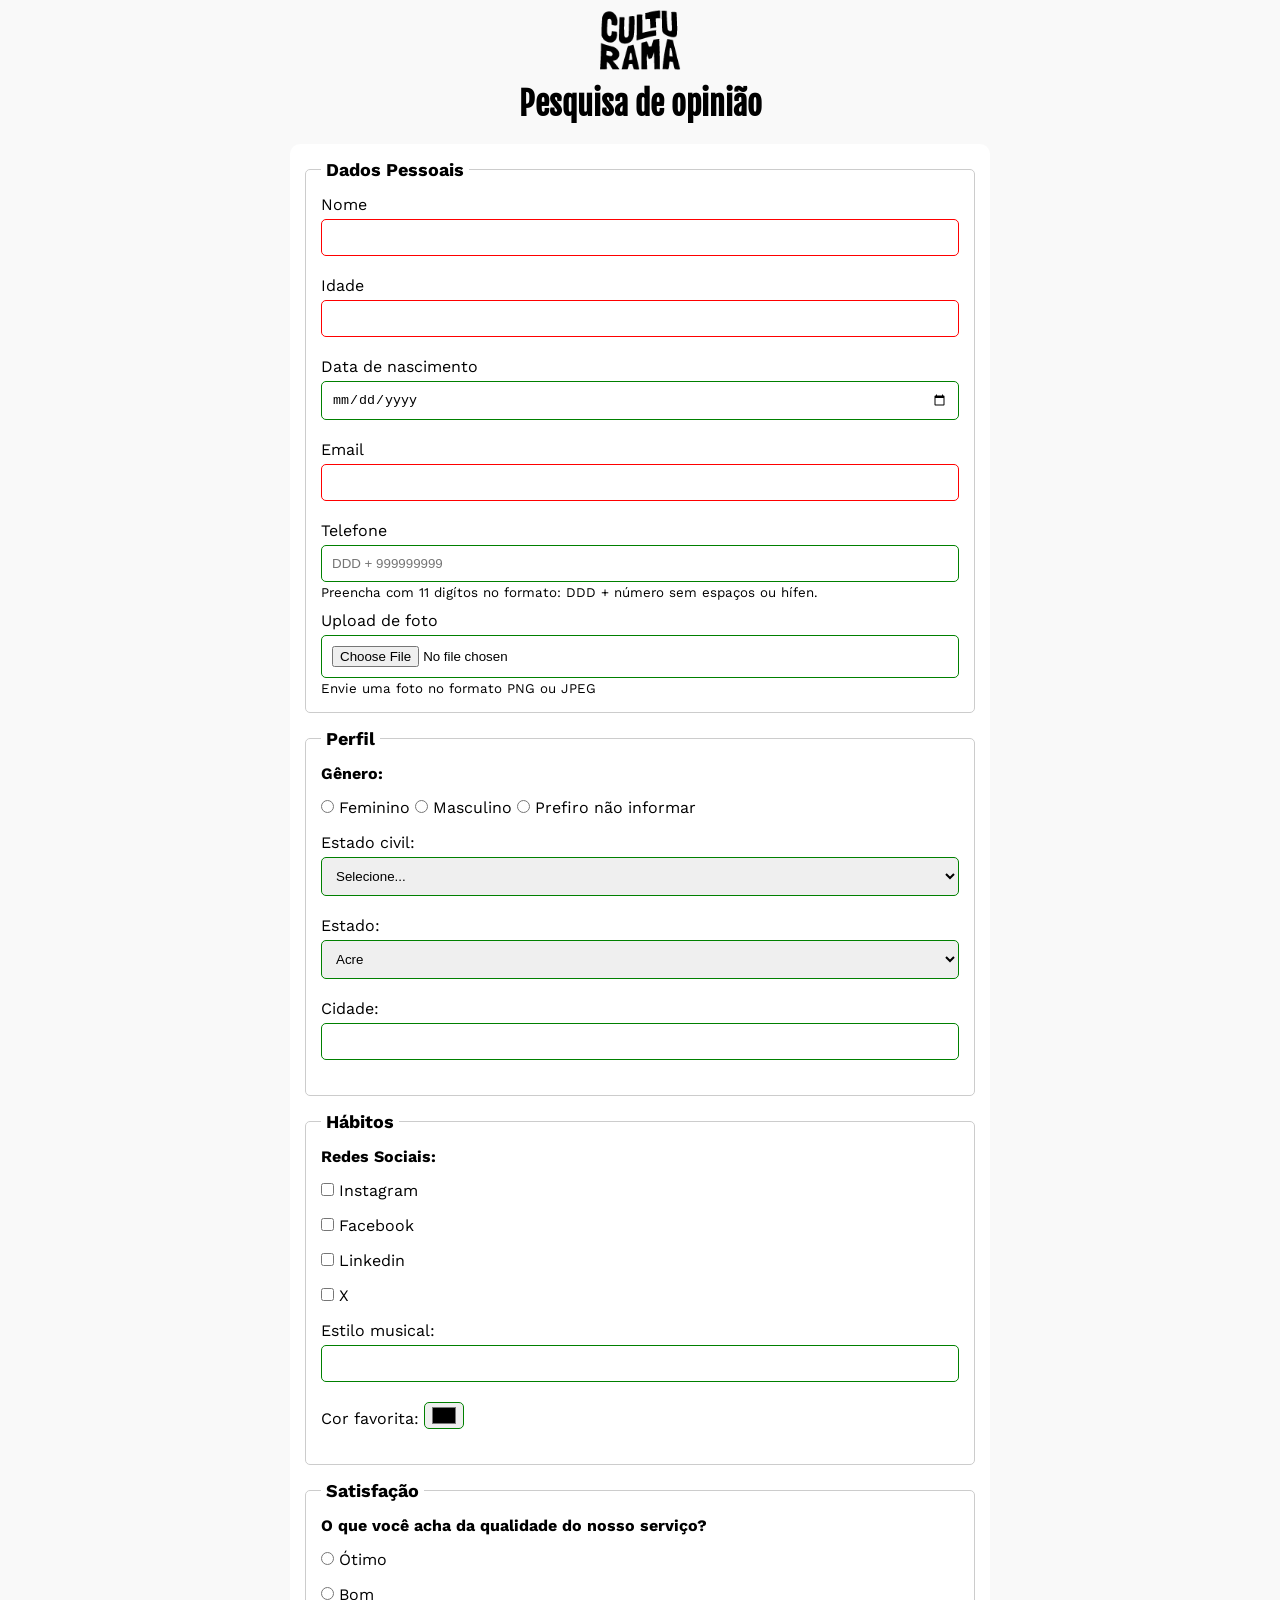
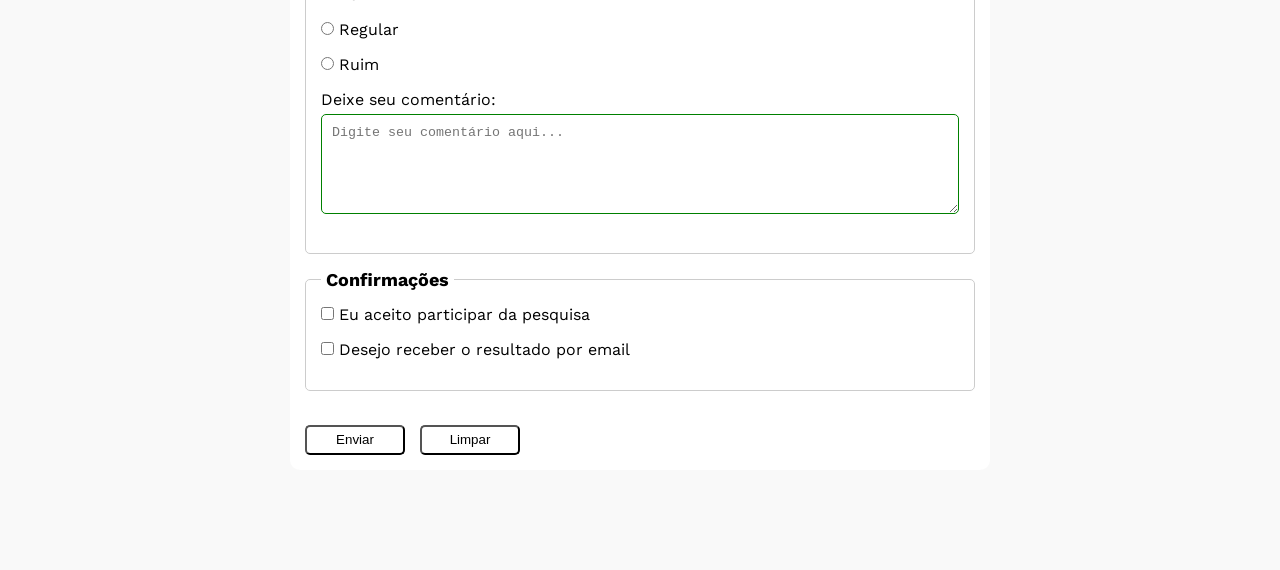
<file: index.html>
<!DOCTYPE html>
<html lang="pt-BR">
<head>
    <meta charset="UTF-8">
    <meta name="viewport" content="width=device-width, initial-scale=1.0">
    <meta name="description" content="Participe da pesquisa cultural da Culturama em menos de 2 minutos"> <!--Descrição sobre o que se trata o site para ajuda rnos mecanismos de procura e cliques de usuários-->
    <link rel="icon" href="culturama-favico.png">
    <link rel="stylesheet" href="css/style.css">
    <link rel="preconnect" href="https://fonts.googleapis.com">
    <link rel="preconnect" href="https://fonts.gstatic.com" crossorigin>
    <link href="https://fonts.googleapis.com/css2?family=Fjalla+One&family=Work+Sans&display=swap" rel="stylesheet">
    <title>Pesquisa Culturama</title>
</head>
<body>
    <main>
        <header>
        <img src="img/logo-culturama.png" alt="Logo Culturama">
        <h1>Pesquisa de opinião</h1>
    </header>
    <section>
        <form action="sucesso.html" method="get">
            <fieldset>
                

                <legend>Dados Pessoais</legend>
                <label for="name">Nome</label>
                <input id="name" type="text" name="userName" required> <!--name é ao que irá atribuir na URL do HTML por conta da solicitação do "get" no method do form // Já o "required" é um atributo que não recebe valor, é apenas para denominar um input que deve ser preenchido obrigatóriamente-->
                <br>
                <label for="age">Idade</label>
                <input id="age" type="number" name="userAge" min="12" max="100" required> <!-- Para estimular um minimo ou máximo de idade ou de algum outro requisito, podemos utilizar os atributos "min" ou "max" com os valores que queremos passar após o = -->
                <br>
                <label for="birthDate">Data de nascimento</label>
                <input id="birthDate" type="date" name="userBirthDate">
                <br>
                <label for="email">Email</label>
                <input id="email" type="email" name="userEmail" required>
                <br>
                <label for="phoneNumber">Telefone</label>
                <input id="phoneNumber" type="tel" name="userPhoneNumber" pattern="[0-9]{11}" placeholder="DDD + 999999999" aria-describedby="phoneHelp"> <!-- "tel" é um valor de atributo especifico para receber um telefone como input. // O atributo "pattern" serve para denominar quais números ou digitos (representados dentro de [] sempre) e a quantidade que queremos que seja utilizada dentro do input (representado por {} sempre) -->
                <small id="phoneHelp">Preencha com 11 digítos no formato: DDD + número sem espaços ou hífen.</small>
                <br>
                <label for="image">Upload de foto</label>
                <input id="image" type="file" accept="image/*" name="userImage" aria-describedby="imageHelp"> <!-- o "type=file" solicita um arquivo no input // o o "accept" diz qual o tipo de arquivo será aceito, o "image/*" indica que será aceito qualquer tipo de formatos de images.
                -->
                <small id="imageHelp">Envie uma foto no formato PNG ou JPEG</small>
            </fieldset>
            
            <fieldset>
                <legend>Perfil</legend>

                <p>Gênero:</p>
                <input id="fem" type="radio" name="userGender" value="Feminino">
                <label for="fem">Feminino</label>

                <input id="masc" type="radio" name="userGender" value="Masculino">
                <label for="masc">Masculino</label>

                <input id="notInformed" type="radio" name="userGender" value="notInformed">
                <label for="notInformed">Prefiro não informar</label>

                <br>
                <label for="maritalStatus">Estado civil:</label>
                <select id="maritalStatus" name="userMaritalStatus">
                    <option value="notInformed">Selecione...</option>
                    <option value="casado">Casado</option>
                    <option value="solteiro">Solteiro</option>
                    <option value="divorciado">Divorciado</option>
                    <option value="Uniao estavel">União estável</option>
                </select>

                <label for="state">Estado:</label>
                <select id="state" name="userState" required>
                    <option value="acre">Acre</option>
                    <option value="alagoas">Alagoas</option>
                    <option value="amapa">Amapá</option>
                    <option value="amazonas">Amazonas</option>
                    <option value="bahia">Bahia</option>
                    <option value="ceara">Ceará</option>
                    <option value="distritoFederal">Distrito Federal</option>
                    <option value="espiritoSanto">Espirito Santo</option>
                    <option value="goias">Goiás</option>
                    <option value="maranhao">Maranhão</option>
                    <option value="matoGrossoDoSul">Mato Grosso do Sul</option>
                    <option value="matoGrosso">Mato Grosso</option>
                    <option value="minasGerais">Minas Gerais</option>
                    <option value="para">Pará</option>
                    <option value="paraiba">Paraíba</option>
                    <option value="parana">Paraná</option>
                    <option value="pernambuco">Pernambuco</option>
                    <option value="piaui">Piauí</option>
                    <option value="rioDeJaneiro">Rio de Janeiro</option>
                    <option value="rioGrandeDoNorte">Rio Grande do Norte</option>
                    <option value="rioGrandeDoSul">Rio Grande do Sul</option>
                    <option value="rondonia">Rondônia</option>
                    <option value="roraima">Roraima</option>
                    <option value="santaCatarina">Santa Catarina</option>
                    <option value="saoPaulo">São Paulo</option>
                    <option value="sergipe">Sergipe</option>
                    <option value="tocantins">Tocantins</option>
                </select>
                
                <br>
                <label for="city">Cidade:</label>
                <input id="city" type="text" name="userCity">

                
            </fieldset>
            
            <fieldset>
                <legend>Hábitos</legend>

                <p>Redes Sociais:</p>
                <input id="instagram" type="checkbox" name="social" value="instagram">
                <label for="instagram">Instagram</label>
                <br>
                <input id="facebook" type="checkbox" name="social" value="facebook">
                <label for="facebook">Facebook</label>
                <br>
                <input id="linkedin" type="checkbox" name="social" value="linkedin">
                <label for="linkedin">Linkedin</label>
                <br>
                <input id="x" type="checkbox" name="social" value="x">
                <label for="x">X</label>
                <br>
                <label for="musicStyle">Estilo musical:</label>
                <input list="styleTypes" id="musicStyle" type="text" name="userMusicStyle">
                <datalist id="styleTypes">
                    <option value="Rock">
                    <option value="Pop">
                    <option value="Samba">
                    <option value="Sertanejo">
                </datalist>
                <br>
                <label for="favoriteColor">Cor favorita:</label>
                <input id="favoriteColor" type="color" name="userFavoriteColor">
                <br>
            </fieldset>

            <fieldset>
                <legend>Satisfação</legend>

                <p>O que você acha da qualidade do nosso serviço?</p>

                <input id="otimo" type="radio" name="userOpinion">
                <label for="otimo">Ótimo</label>
                <br>
                <input id="bom" type="radio" name="userOpinion">
                <label for="bom">Bom</label>
                <br>
                <input id="regular" type="radio" name="userOpinion">
                <label for="regular">Regular</label>
                <br>
                <input id="ruim" type="radio" name="userOpinion">
                <label for="ruim">Ruim</label>
                <br>
                <label for="comment">Deixe seu comentário:</label>
                <br>
                <textarea name="userComment" id="comment" placeholder="Digite seu comentário aqui..."></textarea> <!-- caixa de texto redimensionável -->
            </fieldset>

            <fieldset>
                <legend>Confirmações</legend>

                <input type="checkbox" name="userLgpd" id="userLgpdTerm" value="confirmed" required>
                <label for="userLgpdTerm">Eu aceito participar da pesquisa</label><br>

                <input type="checkbox" name="userGetReult" id="getResults" value="confirmed">
                <label for="getResults">Desejo receber o resultado por email</label>
            </fieldset>

            <br>
            <button type="submit" aria-label="Enviar dados do formulário">Enviar</button> <!--Type escolhe o tipo do button. O submit significa que ele irá submeter as respostas aos inputs-->
            <button type="reset" aria-label="Limpar dados do formulário">Limpar</button> <!-- type reset serve para limpar o formulário -->
        </form>
    </section>    
</body>
</html>
    </main>
</file>
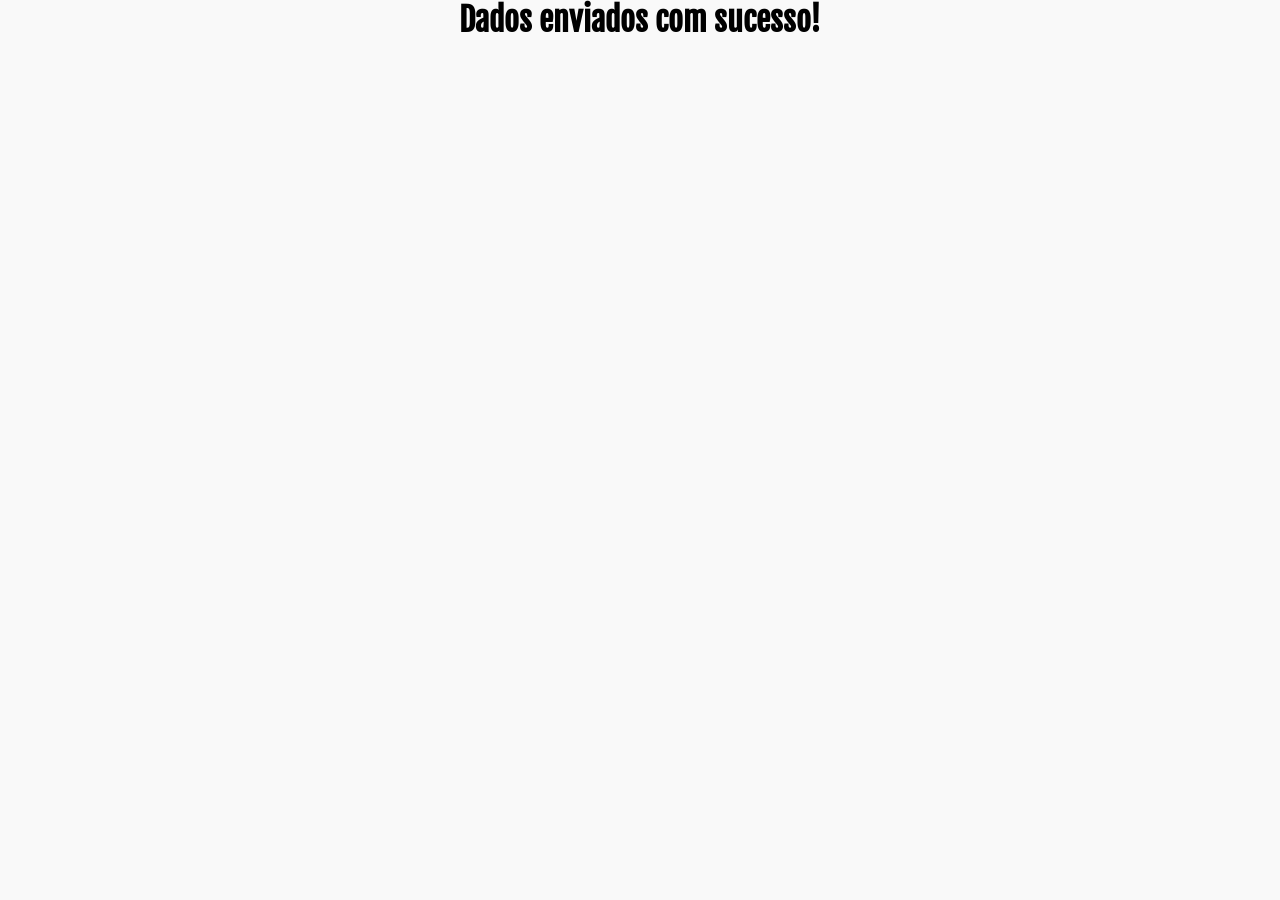
<file: sucesso.html>
<!DOCTYPE html>
<html lang="pt-BR">
<head>
    <meta charset="UTF-8">
    <meta name="viewport" content="width=device-width, initial-scale=1.0">
    <link rel="icon" href="culturama-favico.png">
    <link rel="stylesheet" href="css/style.css">

    <link rel="preconnect" href="https://fonts.googleapis.com">
    <link rel="preconnect" href="https://fonts.gstatic.com" crossorigin>
    <link href="https://fonts.googleapis.com/css2?family=Fjalla+One&family=Work+Sans&display=swap" rel="stylesheet">
    <title>Pesquisa Culturama</title>
</head>
<body>
    <h1 role="alert">Dados enviados com sucesso!</h1> <!--Role="Alert" adiciona uma tonalidade de voz diferente para o leito, de uma forma mais especifica de que algo foi realizado com sucesso!-->
</body>
</html>
</file>
<file: css/style.css>
* {
    margin: 0;
    padding: 0;
    box-sizing: border-box;
}

body {
    background-color: #f9f9f9;
    font-family: "Work Sans", sans-serif;
}

main {
    width: 100%;
    max-width: 700px;
    margin: 0 auto;
}

header {
    text-align: center;
    margin-bottom: 20px;
}

img {
    width: 100px;
}

h1 {
     font-family: "Fjalla One", sans-serif;
     text-align: center;
}

form {
    background-color: #ffffff;
    padding: 15px;
    border-radius: 10px;
    margin-bottom: 100px;
}

fieldset {
    padding: 15px;
    border: 1px solid #cccccc;
    border-radius: 5px;
    margin-bottom: 15px;
}

legend {
    font-weight: bold;
    font-size: 18px;
    padding: 0 5px;
}

label {
    display: inline-block;
    margin-bottom: 5px;
}

input[type="tel"],
input[type="file"] {
    margin-bottom: 0
}

label[for="image"] {
    margin-top: 10px
}

p {
    margin-bottom: 15px;
    font-weight: bold;
}

input, select, textarea {
    width: 100%;
    padding: 10px;
    margin-bottom: 20px;
    border: 1px solid #cccccc;
    border-radius: 5px;
}

textarea {
    min-height: 100px;
}

input[type="radio"],
input[type="checkbox"]{
    width: auto;
}

input[type="color"]{
    width: 40px;
    padding: 0 5px;
}

input:invalid,
select:invalid,
textarea:invalid {
    border-color: red;
}

input:valid,
select:valid,
textarea:valid {
    border-color: green;
}

button {
    width: 100px;
    height: 30px;
    margin-right: 10px;
    background-color: white;
    border-radius: 5px;
    cursor: pointer; /*deixa o cursor do mouse diferente ao deixar em cima dos buttons*/
}

button[type="submit"]:hover{
    background-color: green;
    color: #ffffff;
}

button[type="reset"]:hover{
    background-color: orangered;
    color: #ffffff;
}
</file>
